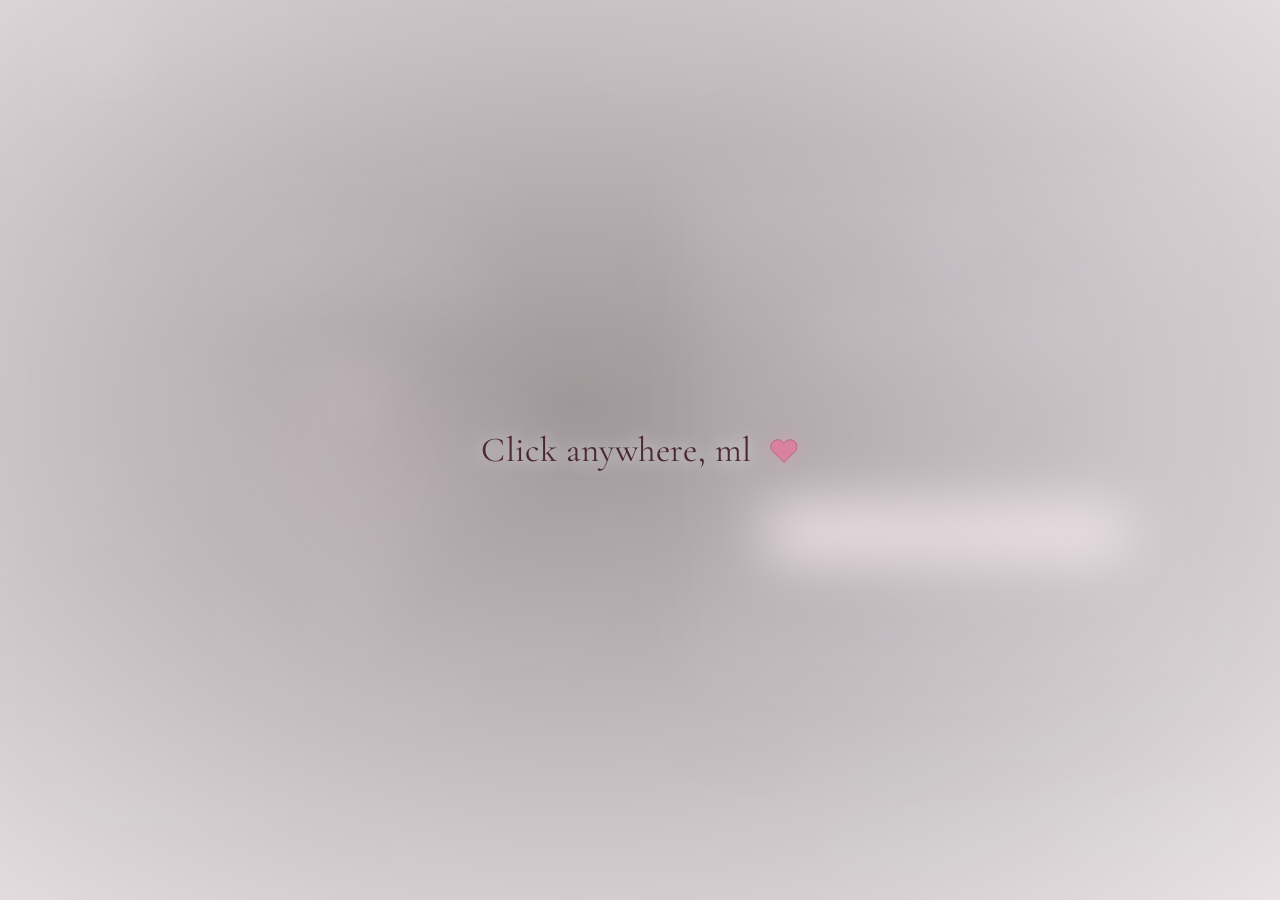
<file: public/index.html>
<!doctype html>
<html lang="en">
<head>
  <meta charset="UTF-8"><meta name="viewport" content="width=device-width, initial-scale=1">
  <meta name="theme-color" content="#100408">
  <meta name="description" content="A little universe of love, made just for Suki.">
  <title>To my beautiful girl</title>
  <link rel="icon" type="image/webp" href="heart-icon.webp">
  <meta property="og:title" content="To my beautiful girl">
  <meta name="twitter:title" content="To my beautiful girl">
  <link rel="stylesheet" href="style.css">
  <script src="config.js" defer></script><script src="script.js" defer></script><script src="galaxy.js" defer></script>
</head>
<body class="awaiting-entry">
  <button id="entrance" class="entrance" type="button" aria-label="Click anywhere, my love, to enter and play music"><span class="entrance-copy">Click anywhere, ml <svg class="entrance-heart-icon" width="30" height="30" viewBox="0 0 24 24" aria-hidden="true"><path d="M20.8 4.6a5.5 5.5 0 0 0-7.8 0L12 5.7l-1.1-1.1a5.5 5.5 0 0 0-7.8 7.8L12 21l8.8-8.6a5.5 5.5 0 0 0 0-7.8Z"/></svg></span></button>
  <canvas id="universe" aria-hidden="true"></canvas>
  <div class="grain" aria-hidden="true"></div>
  <div id="love-dust" aria-hidden="true"></div>
  <audio id="song" src="pretty-baby.mp3" preload="auto" loop></audio>
  <header><a class="wordmark" href="./">s<span><svg class="heart-icon" viewBox="0 0 24 24" width="16" height="16" aria-hidden="true"><path d="M20.8 4.6a5.5 5.5 0 0 0-7.8 0L12 5.7l-1.1-1.1a5.5 5.5 0 0 0-7.8 7.8L12 21l8.8-8.6a5.5 5.5 0 0 0 0-7.8Z"/></svg></span>ki<span class="wordmark-dot">.</span></a><span class="header-note">a tiny corner of forever</span><div class="volume-control"><button id="soundless" class="motion" aria-label="Mute music" title="Mute music" aria-pressed="false"><svg width="18" height="18" viewBox="0 0 24 24" fill="none" stroke="currentColor" stroke-width="1.5" aria-hidden="true"><path d="M11 5 6 9H3v6h3l5 4V5Z"/><path class="sound-waves" d="M15 8a6 6 0 0 1 0 8m3-11a10 10 0 0 1 0 14"/><path class="sound-off" d="m16 9 6 6m0-6-6 6"/></svg></button><div class="volume-popover"><label for="volume">A little louder, love? <span><svg class="heart-icon" viewBox="0 0 24 24" width="16" height="16" aria-hidden="true"><path d="M20.8 4.6a5.5 5.5 0 0 0-7.8 0L12 5.7l-1.1-1.1a5.5 5.5 0 0 0-7.8 7.8L12 21l8.8-8.6a5.5 5.5 0 0 0 0-7.8Z"/></svg></span></label><div class="volume-row"><input id="volume" type="range" min="0" max="100" value="65" aria-label="Music volume"><output id="volume-value" for="volume">65%</output></div></div></div></header>
  <p id="music-status" role="status" class="music-status"></p>
  <main>
    <section class="intro" aria-label="A universe for you">
      <div class="eyebrow"><span></span> SOME THINGS ARE WRITTEN IN THE STARS</div>
      <p class="intro-copy">A million little stars.<br>One very favorite person.</p>
      <div class="heart-stage" aria-hidden="true"><canvas id="heart"></canvas><span class="orbit-word one"></span><span class="orbit-word two"></span><span class="orbit-word three"></span><span class="heart-caption">every little piece of my heart</span></div>
      <div class="coordinate">YOU + ME <span>✧</span> EVERY UNIVERSE</div>
    </section>
    <section class="letter-wrap">
      <div class="letter" id="letter">
        <div class="lock-icon" aria-hidden="true"><svg width="26" height="26" viewBox="0 0 24 24" fill="none"><rect x="5" y="10" width="14" height="11" rx="3.5" stroke="currentColor" stroke-width="1.3"/><path d="M8 10V7a4 4 0 0 1 8 0v3" stroke="currentColor" stroke-width="1.3"/><circle cx="12" cy="15.5" r="1.2" fill="currentColor"/></svg></div>
        <div id="locked"><h2>A little secret between us.</h2><p>There’s something here for you. You just need the magic words.</p>
          <form id="unlock-form"><label for="password">OUR SECRET PASSWORD</label><div class="password-field"><input id="password" type="password" autocomplete="off" placeholder="Only you would know…" required aria-describedby="feedback"><button type="button" id="reveal" aria-label="Show password"><svg width="19" height="19" viewBox="0 0 24 24" fill="none" stroke="currentColor" stroke-width="1.3"><path d="M2 12s3.5-7 10-7 10 7 10 7-3.5 7-10 7S2 12 2 12Z"/><circle cx="12" cy="12" r="3"/></svg></button></div><p id="feedback" class="feedback" aria-live="polite"></p><button class="unlock" type="submit">Unlock</button></form>
          <button class="hint" id="hint">Need a little hint? <span><svg class="heart-icon" viewBox="0 0 24 24" width="16" height="16" aria-hidden="true"><path d="M20.8 4.6a5.5 5.5 0 0 0-7.8 0L12 5.7l-1.1-1.1a5.5 5.5 0 0 0-7.8 7.8L12 21l8.8-8.6a5.5 5.5 0 0 0 0-7.8Z"/></svg></span></button><p class="hint-text" id="hint-text" hidden></p>
        </div>
        <div id="unlocked" hidden tabindex="-1"><div class="eyebrow">YOU FOUND YOUR WAY IN <svg class="heart-icon" viewBox="0 0 24 24" width="16" height="16" aria-hidden="true"><path d="M20.8 4.6a5.5 5.5 0 0 0-7.8 0L12 5.7l-1.1-1.1a5.5 5.5 0 0 0-7.8 7.8L12 21l8.8-8.6a5.5 5.5 0 0 0 0-7.8Z"/></svg></div><h2 id="message-title"></h2><p class="love-message" id="message"></p><p class="signature">Always yours,<br><em id="from"></em></p><button class="hint" id="relock">Seal it with a kiss ↻</button></div>
        <div class="card-bottom"><span>✧</span> made with a whole lot of love <span>✧</span></div>
      </div>
      <p class="under-card">Some things are too special to leave unlocked.</p>
    </section>
  </main>
  <section id="unlock-sequence" class="unlock-sequence" hidden aria-label="Unlocking your universe" role="status" tabindex="-1">
    <canvas id="unlock-cosmos" aria-hidden="true"></canvas><div class="unlock-tunnel" id="unlock-tunnel" aria-hidden="true"></div>
    <div class="unlock-portal" aria-hidden="true"><div class="portal-ring"></div><div class="portal-ring ring-two"></div><svg class="portal-lock" width="64" height="64" viewBox="0 0 64 64" fill="none"><path class="portal-shackle" d="M21 29V20a11 11 0 0 1 22 0v9" stroke="currentColor" stroke-width="2.5" stroke-linecap="round"/><rect x="15" y="28" width="34" height="27" rx="9" stroke="currentColor" stroke-width="2"/><path d="M32 38v7" stroke="currentColor" stroke-width="3" stroke-linecap="round"/></svg><svg class="portal-heart" width="68" height="68" viewBox="0 0 24 24"><path d="M20.8 4.6a5.5 5.5 0 0 0-7.8 0L12 5.7l-1.1-1.1a5.5 5.5 0 0 0-7.8 7.8L12 21l8.8-8.6a5.5 5.5 0 0 0 0-7.8Z"/></svg></div>
    <p class="unlock-whisper">You have the key to my heart</p><span class="unlock-subtitle">AND EVERY LITTLE PIECE OF IT IS YOURS.</span>
    <div class="unlock-flash" aria-hidden="true"></div>
  </section>
  <section id="galaxy-room" class="galaxy-room" hidden aria-label="Our heart universe">
    <canvas id="galaxy-canvas" tabindex="0" role="img" aria-label="Interactive heart universe. Drag to orbit or use arrow keys to change the viewing angle."></canvas>
    <div id="universe-envelopes" class="universe-envelopes" aria-label="Floating love notes"></div>
    <dialog id="envelope-dialog" class="envelope-dialog" aria-labelledby="envelope-title"><button id="envelope-close" class="envelope-close" aria-label="Close love note">×</button><span class="note-kicker">A LITTLE LOVE, JUST FOR YOU</span><h2 id="envelope-title"></h2><p id="envelope-message"></p><em id="envelope-from"></em></dialog>
    <button id="galaxy-back" class="galaxy-back">Back</button>
    <div class="galaxy-heading"><span>IN EVERY UNIVERSE</span><h2>It’s always you.</h2></div>
    <div class="galaxy-bottom"><p>you + me, to infinity <svg class="infinity-heart" width="18" height="18" viewBox="0 0 24 24" aria-hidden="true"><path d="M20.8 4.6a5.5 5.5 0 0 0-7.8 0L12 5.7l-1.1-1.1a5.5 5.5 0 0 0-7.8 7.8L12 21l8.8-8.6a5.5 5.5 0 0 0 0-7.8Z"/></svg></p><button id="galaxy-letter" class="galaxy-letter" aria-expanded="false" aria-controls="cosmic-note">A little note for you</button><dialog id="cosmic-note" aria-labelledby="cosmic-title"><button id="cosmic-close" class="envelope-close" aria-label="Close love note">×</button><h2 id="cosmic-title"></h2><p id="cosmic-message"></p><p class="envelope-invitation">Psst… the little floating envelopes are for you, too. Click one to find another love note tucked among the stars.</p><em id="cosmic-from"></em></dialog></div>
  </section>
  <footer><span></span><span>for you. always. <b><svg class="heart-icon" viewBox="0 0 24 24" width="16" height="16" aria-hidden="true"><path d="M20.8 4.6a5.5 5.5 0 0 0-7.8 0L12 5.7l-1.1-1.1a5.5 5.5 0 0 0-7.8 7.8L12 21l8.8-8.6a5.5 5.5 0 0 0 0-7.8Z"/></svg></b></span></footer>
</body>
</html>
</file>
<file: public/style.css>
@import url('https://fonts.googleapis.com/css2?family=Cormorant+Garamond:ital,wght@0,400;0,500;0,600;1,400;1,500&family=DM+Sans:wght@400;450;500;600;700&display=swap');
.awaiting-entry{overflow:hidden}.entrance{position:fixed;inset:0;z-index:100;display:grid;place-items:center;width:100%;height:100%;padding:25px;border:0;border-radius:0;background:radial-gradient(ellipse at 45% 45%,#fff8fa99,#fff9fce8);backdrop-filter:blur(28px) saturate(.35);-webkit-backdrop-filter:blur(28px) saturate(.35);color:#4b2735;cursor:pointer;transition:opacity 1s ease,backdrop-filter 1s ease,visibility 1s}.entrance-copy{font-family:'Cormorant Garamond',Georgia,serif;font-size:clamp(25px,3vw,35px);letter-spacing:.4px;text-shadow:0 1px 18px #fff;transition:transform .85s,opacity .6s}.entrance-heart-icon{display:inline-block;vertical-align:-5px;margin-left:9px;fill:#d9829e;stroke:#bb6583;stroke-width:.8;filter:drop-shadow(0 0 10px #df9db799);transform-origin:center;animation:entrance-heart 2.4s ease-in-out infinite}.entrance:hover .entrance-copy{transform:scale(1.04)}.entrance:focus-visible{outline:3px solid #b86480;outline-offset:-12px}.entrance.departing{opacity:0;backdrop-filter:blur(0);-webkit-backdrop-filter:blur(0);pointer-events:none;visibility:hidden}.entrance.departing .entrance-copy{transform:scale(1.2);opacity:0}.revealing main{animation:page-arrival 1.1s cubic-bezier(.16,1,.3,1) both}.revealing header,.revealing footer{animation:edge-arrival 1.2s ease both}.reveal-spark{position:fixed;z-index:101;pointer-events:none;color:#f0a4bf;font-size:var(--spark-size);text-shadow:0 0 18px #ec7ba3;animation:reveal-scatter 1.4s ease-out forwards}@keyframes entrance-heart{50%{transform:scale(1.16)}}@keyframes page-arrival{from{opacity:.25;transform:translateY(25px) scale(.96);filter:blur(12px)}to{opacity:1;transform:none;filter:blur(0)}}@keyframes edge-arrival{from{opacity:0}to{opacity:1}}@keyframes reveal-scatter{0%{opacity:0;transform:translate(-50%,-50%) scale(.4)}15%{opacity:1}100%{opacity:0;transform:translate(calc(-50% + var(--dx)),calc(-50% + var(--dy))) rotate(var(--turn)) scale(1.15)}}@media(prefers-reduced-motion:reduce){.entrance,.entrance-copy{transition:none}.entrance-heart-icon,.revealing main,.revealing header,.revealing footer{animation:none}}
.music-status{position:absolute;right:6%;top:78px;max-width:280px;font-size:11px;color:#efa5b8;text-align:right}
.volume-control{position:relative;z-index:5;width:38px;height:38px}
.volume-control .motion{position:relative;display:grid;place-items:center;width:38px;height:38px;border:1px solid #ffffff12;background:#ffffff0a;backdrop-filter:blur(18px);color:#fce9e4;transition:transform .25s;border-radius:50%}
.sound-off{display:none}.muted .sound-off{display:block}.muted .sound-waves{display:none}
.volume-control::before{content:'';position:absolute;right:-5px;top:-5px;width:48px;height:48px;border-radius:28px;background:transparent;border:0;transition:width .25s;pointer-events:none}
.volume-popover{position:absolute;right:0;top:0;width:178px;height:38px;padding:0 11px;border-radius:24px;background:#ffffff13;backdrop-filter:blur(18px);opacity:0;visibility:hidden;transform:translateX(8px);transition:opacity .2s,transform .25s,visibility .2s}
.volume-control:is(:hover,:has(:focus-visible),:has(input:focus))::before{width:236px;pointer-events:auto}
.volume-control:is(:hover,:has(:focus-visible),:has(input:focus)) .motion{transform:translateX(-188px);background:#ffffff0a}
.volume-control:is(:hover,:has(:focus-visible),:has(input:focus)) .volume-popover{opacity:1;visibility:visible;transform:translateX(0)}
.volume-popover label{position:absolute;width:1px;height:1px;padding:0;margin:-1px;overflow:hidden;clip-path:inset(50%);white-space:nowrap}
.volume-row{display:flex;align-items:center;gap:12px;height:100%}.volume-row input{--level:65%;appearance:none;-webkit-appearance:none;width:105px;height:5px;padding:0;border-radius:8px;background:linear-gradient(to right,#fff 0 var(--level),#ffffff25 var(--level) 100%);cursor:pointer}
.volume-row input::-webkit-slider-thumb{appearance:none;width:12px;height:12px;border:1px solid #bf9bc7;border-radius:50%;background:#fff;box-shadow:0 0 5px #0002}
.volume-row input::-moz-range-thumb{width:11px;height:11px;border:1px solid #bf9bc7;border-radius:50%;background:#fff}
.volume-row input:focus-visible{outline:2px solid #ef9db4;outline-offset:6px}.volume-row output{font-size:10px;line-height:23px;color:#fff;min-width:34px;text-align:center;border-radius:16px;background:#ffffff12}
@media(hover:none){.volume-control:focus-within::before{width:236px;pointer-events:auto}.volume-control:focus-within .motion{transform:translateX(-188px)}.volume-control:focus-within .volume-popover{opacity:1;visibility:visible;transform:none}}
@media(prefers-reduced-motion:reduce){.volume-control .motion,.volume-control::before,.volume-popover{transition:none}}
#love-dust{position:fixed;inset:0;pointer-events:none;overflow:hidden;z-index:-1}.love-particle{position:absolute;left:var(--x);top:var(--y);font-size:var(--size);color:#efa1b9;text-shadow:0 0 14px #fb699866;opacity:var(--opacity);animation:love-float var(--duration) var(--delay) ease-in-out infinite}@keyframes love-float{0%,100%{transform:translate(0,18px) rotate(-12deg);opacity:var(--opacity)}50%{transform:translate(15px,-27px) rotate(12deg);opacity:.1}}@media(prefers-reduced-motion:reduce){.love-particle{animation:none}.volume-popover{transition:none}}
:root{color-scheme:dark;--pink:#ef829a;--cream:#fce9e4;--muted:#a58b94}*{box-sizing:border-box}body{margin:0;background:#100408;color:var(--cream);font-family:'DM Sans',sans-serif;min-height:100svh}button,input{font:inherit}button,a{-webkit-tap-highlight-color:transparent}button{cursor:pointer}button:focus-visible,a:focus-visible{outline:2px solid #f3a1b2;outline-offset:5px}#universe,.grain{position:fixed;inset:0;width:100%;height:100%;pointer-events:none;z-index:-1}.grain{background:radial-gradient(ellipse at 25% 58%,#5b102324,transparent 55%),radial-gradient(ellipse at 95% 10%,#4a14231c,transparent 55%)}header{height:110px;max-width:1380px;margin:auto;padding:0 6%;display:flex;align-items:center;justify-content:space-between}.wordmark{text-decoration:none;color:var(--cream);font-family:'Cormorant Garamond',serif;font-size:36px;letter-spacing:-2px}.wordmark span{color:var(--pink);font-size:29px}.wordmark .wordmark-dot{font-size:36px}.header-note{font-family:'Cormorant Garamond',serif;font-style:italic;font-size:18px;color:#b89ba5}.motion{border:1px solid #60404b;background:transparent;color:#cb9eac;border-radius:50%;width:33px;height:33px;font-size:12px}main{max-width:1220px;margin:18px auto 0;display:grid;grid-template-columns:1.12fr 1fr;align-items:center;gap:55px;padding:0 55px}.intro{position:relative;min-width:0}.eyebrow{font-size:9px;font-weight:600;letter-spacing:2.3px;color:#d7a2b1;display:flex;gap:10px;align-items:center}.eyebrow>span{height:5px;width:5px;background:#ed849f;border-radius:50%;box-shadow:0 0 12px #e8547f}h1{font-family:'Cormorant Garamond',Georgia,serif;font-size:clamp(60px,6.4vw,90px);line-height:.99;font-weight:400;letter-spacing:-3px;margin:28px 0 20px}h1 em{color:#f19bb0;font-weight:400}.intro-copy{font-size:13px;line-height:1.8;color:#bda1ab}.heart-stage{height:270px;position:relative;margin-top:-9px}#heart{position:absolute;inset:-55px -35px;width:calc(100% + 70px);height:350px}.orbit-word{position:absolute;font-family:'Cormorant Garamond',serif;font-style:italic;color:#fca0b7;font-size:17px;text-shadow:0 0 16px #f53565;pointer-events:none}.one{left:5%;top:36%;transform:rotate(-13deg)}.two{right:2%;top:51%;transform:rotate(12deg)}.three{left:20%;bottom:15%;font-size:14px;transform:rotate(-8deg)}.heart-caption{position:absolute;bottom:15px;left:0;right:0;text-align:center;font-size:9px;letter-spacing:2px;color:#9b6375}.coordinate{display:flex;align-items:center;gap:18px;color:#9b7683;font-size:9px;letter-spacing:2px}.coordinate span{color:#df8b9f;font-size:17px}.letter-wrap{padding-top:10px}.letter{position:relative;padding:27px 38px 24px;background:linear-gradient(145deg,#2a151ed9,#1c0e15ed);border:1px solid #67404b80;border-radius:13px;box-shadow:0 22px 100px #0005,inset 0 1px #fac1d10a}.card-top{display:flex;justify-content:space-between;color:#bc8597;font-size:8px;letter-spacing:2px}.card-top>span+span{font-size:19px;line-height:12px}.lock-icon{display:grid;place-items:center;width:59px;height:59px;border-radius:50%;background:#b74b6920;border:1px solid #b74b6933;color:#eaa0b4;margin:29px 0 20px}h2{font-family:'Cormorant Garamond',Georgia,serif;font-weight:400;font-size:43px;line-height:1.08;letter-spacing:-1px;margin:0 0 15px}.letter p{color:#b79aa5;font-size:12px;line-height:1.9}.letter label{display:block;font-size:8px;letter-spacing:1.7px;color:#d5a9b8;margin:26px 0 10px}.password-field{display:flex;border:1px solid #76505e80;background:#140b11a8;border-radius:6px;align-items:center}.password-field:focus-within{border-color:#e49aae;box-shadow:0 0 0 3px #d96a8d12}input{width:100%;min-width:0;color:#fce9e4;border:0;outline:0;background:none;padding:16px;font-size:12px}input::placeholder{color:#806672}.password-field button{display:grid;place-items:center;border:0;background:none;color:#b18c9a;padding:14px}.unlock{display:flex;justify-content:space-between;align-items:center;padding:17px 20px;width:100%;border:1px solid #efa5b8;background:#ed9ab0;border-radius:6px;color:#35111e;font-size:12px;font-weight:600;transition:background .2s,transform .2s}.unlock:hover{background:#ffc0d0;transform:translateY(-1px)}.unlock span{font-size:19px;font-weight:400}.letter .feedback{margin:4px 0;min-height:20px;font-size:10px;color:#f1a2b5;line-height:1.4}.hint{display:block;border:0;background:none;color:#b596a3;font-size:10px;margin:19px auto 0;padding:6px}.hint span{color:#ee9cb1;margin-left:4px}.letter .hint-text{font-size:11px;text-align:center;margin:7px 0}.card-bottom{display:flex;align-items:center;justify-content:space-between;border-top:1px solid #67404b55;margin-top:27px;padding-top:19px;font-size:8px;letter-spacing:.6px;color:#90717e}.card-bottom span{color:#c4899e}.under-card{text-align:center;font-family:'Cormorant Garamond',serif;font-style:italic;font-size:16px;color:#95717e;margin:19px 0}footer{max-width:1380px;margin:38px auto 0;padding:22px 6%;display:flex;justify-content:space-between;align-items:center;color:#7d5e6a;font-size:8px;letter-spacing:1.5px}footer>span+span{font-family:'Cormorant Garamond',serif;font-style:italic;letter-spacing:0;font-size:17px}footer b{font-weight:400;color:#ed96ad;margin-left:9px}#unlocked .eyebrow{font-size:8px;margin-bottom:23px}#unlocked h2{font-size:39px}.letter .love-message{font-size:14px;line-height:2}.signature em{font-family:'Cormorant Garamond',serif;color:#f0a5bb;font-size:25px}.shake{animation:shake .35s}@keyframes shake{25%,75%{transform:translateX(-5px)}50%{transform:translateX(5px)}}[hidden]{display:none!important}@media(min-width:1450px){main{margin-top:65px}}@media(max-width:800px){header{height:85px;padding:0 7%}.header-note{font-size:15px}main{grid-template-columns:1fr;gap:23px;max-width:520px;padding:15px 26px;margin-top:0}.intro{text-align:center}.eyebrow{justify-content:center;font-size:8px;letter-spacing:1.7px}h1{font-size:70px;margin-top:24px}.intro-copy{font-size:12px}.heart-stage{height:245px;margin-top:-18px}#heart{height:320px;top:-48px}.coordinate{justify-content:center}.letter-wrap{padding-top:8px}.letter{padding:26px 29px}footer{gap:20px;margin-top:17px;padding:24px 7%;font-size:6px;letter-spacing:1px}footer>span+span{font-size:15px;white-space:nowrap}}@media(prefers-reduced-motion:reduce){*{scroll-behavior:auto!important}.unlock{transition:none}.shake{animation:none}}

.letter{padding:36px 38px 25px}
.lock-icon{margin:0 auto 24px;width:62px;height:62px}
#locked>h2,#locked>p,#unlocked{text-align:center}
#locked>h2{font-size:44px;line-height:1.1;margin:0 0 18px}
#locked>p{margin:0 auto 28px;line-height:1.9}
#unlock-form{max-width:360px;margin:0 auto}
.letter label{text-align:center;margin:0 0 12px}
.password-field input{text-align:center;padding-left:44px}
.unlock{position:relative;justify-content:center;min-height:54px}
.unlock>span{position:absolute;right:20px}
.hint{margin-top:20px}
.card-bottom{margin-top:28px;padding-top:20px}
#unlocked .eyebrow{justify-content:center}
@media(max-width:800px){.letter{padding:32px 26px 24px}#locked>h2{font-size:40px}}

#locked>h2{font-size:clamp(24px,2.25vw,30px);letter-spacing:-.8px}
#locked>p{font-size:clamp(9px,.8vw,11px);letter-spacing:-.1px}
@media(max-width:800px){#locked>h2{font-size:clamp(22px,5.8vw,30px)}#locked>p{font-size:clamp(8px,2vw,10px)}}

.lock-icon svg{display:block;transform:translateY(-1px);flex-shrink:0}

.unlock{min-height:52px;padding:15px 24px;border:1px solid #ffd2df66;border-radius:12px;background:linear-gradient(135deg,#f3b0c3,#e994ae);color:#431b2b;font-size:13px;font-weight:600;letter-spacing:.4px;box-shadow:inset 0 1px 0 #fff4,0 5px 18px #df789817;transition:transform .2s,box-shadow .2s,filter .2s}
.unlock:hover{background:linear-gradient(135deg,#fac1d1,#efa3bb);box-shadow:inset 0 1px 0 #fff5,0 7px 24px #df789833;transform:translateY(-1px)}
.unlock:active{transform:translateY(0);box-shadow:inset 0 2px 5px #77364c15}
@media(prefers-reduced-motion:reduce){.unlock{transition:none}.unlock:hover{transform:none}}

.atmosphere{position:fixed;inset:0;overflow:hidden;pointer-events:none;z-index:-1}.love-glow{position:absolute;width:45vw;height:45vw;min-width:250px;min-height:250px;border-radius:50%;background:radial-gradient(circle,#9e28591a,transparent 68%);animation:glow-drift 19s ease-in-out infinite alternate}.glow-0{left:-20%;top:10%}.glow-1{right:-20%;top:30%;animation-delay:-9s;background:radial-gradient(circle,#c9496c1c,transparent 68%)}.glow-2{left:25%;bottom:-40%;animation-delay:-15s}.shooting-star{position:absolute;top:var(--top);left:-20%;width:100px;height:1px;background:linear-gradient(90deg,transparent,#ffcee9);box-shadow:5px 0 10px #f3a0ca80;opacity:0;transform:rotate(-28deg);animation:shooting var(--flight) var(--wait) linear infinite}.drifting-heart{position:absolute;left:var(--left);bottom:-60px;width:var(--heart-size);height:var(--heart-size);fill:#dd719c0d;stroke:#ef9cba;stroke-width:.7;opacity:0;filter:drop-shadow(0 0 8px #d9628c55);animation:heart-rise var(--travel) var(--offset) linear infinite}.love-particle:nth-child(4n){color:#ffdae9;text-shadow:0 0 9px #ffafd9,0 0 20px #d0659b66}.cursor-spark{position:fixed;pointer-events:none;z-index:20;color:#fac1dc;font-size:16px;text-shadow:0 0 12px #f69bca;animation:cursor-fade 1s ease-out forwards}@keyframes cursor-fade{from{opacity:.85;transform:translate(-50%,-50%) scale(.6)}to{opacity:0;transform:translate(calc(-50% + var(--drift)),25px) scale(1.3)}}@keyframes heart-rise{0%{opacity:0;transform:translate(0,0) rotate(-15deg)}10%,75%{opacity:.28}100%{opacity:0;transform:translate(55px,-115vh) rotate(25deg)}}@keyframes shooting{0%,82%,100%{opacity:0;transform:translate(0,0) rotate(-28deg)}84%{opacity:.65}94%{opacity:0;transform:translate(130vw,-38vh) rotate(-28deg)}}@keyframes glow-drift{to{transform:translate(50px,-40px) scale(1.2)}}@media(prefers-reduced-motion:reduce){.love-glow,.shooting-star,.drifting-heart{animation:none}.shooting-star,.cursor-spark{display:none}.drifting-heart{bottom:35%;opacity:.15}}

#unlocked:focus{outline:none}


.galaxy-room{position:fixed;inset:0;z-index:30;background:#040105;overflow:hidden;animation:cosmic-arrival 1.5s ease both}#galaxy-canvas{display:block;width:100%;height:100%}.cosmic-open{overflow:hidden}.cosmic-open header{position:fixed;right:0;top:0;z-index:40;width:100%;pointer-events:none}.cosmic-open header .volume-control{margin-left:auto;pointer-events:auto}.cosmic-open header .wordmark,.cosmic-open .header-note{visibility:hidden}.galaxy-back{position:absolute;top:35px;left:5%;border:1px solid #f29abf33;color:#e7a3b9;background:#180711aa;border-radius:24px;padding:10px 17px;font-size:11px;backdrop-filter:blur(12px)}.galaxy-heading{position:absolute;top:6%;left:20%;right:20%;text-align:center;pointer-events:none}.galaxy-heading>span{font-size:8px;letter-spacing:4px;color:#c988a1}.galaxy-heading h2{font-size:clamp(25px,4vw,46px);margin:10px 0;color:#ffd9e5;text-shadow:0 0 30px #ee3c7966}.galaxy-bottom{position:absolute;bottom:5%;left:20px;right:20px;text-align:center}.galaxy-bottom>p{font-family:'Cormorant Garamond',Georgia,serif;color:#e298b3;font-size:20px;font-style:italic;margin:0 0 15px}.galaxy-letter{border:1px solid #f5abc04d;background:#331120aa;backdrop-filter:blur(14px);color:#f8c2d5;border-radius:25px;padding:12px 25px;font-size:11px;letter-spacing:.5px}.galaxy-letter:hover{background:#6a2442aa}#cosmic-note{position:absolute;bottom:100%;left:50%;transform:translateX(-50%);width:min(430px,calc(100vw - 40px));max-height:60svh;overflow:auto;background:#200d1bef;border:1px solid #e6a3be44;border-radius:18px;padding:30px;backdrop-filter:blur(20px);box-shadow:0 15px 80px #0008}#cosmic-note h2{font-size:32px}#cosmic-note p{font-size:13px;line-height:1.9;color:#d1a5b8}#cosmic-note em{font-family:'Cormorant Garamond',Georgia,serif;color:#f6a6c2;font-size:21px}@keyframes cosmic-arrival{from{opacity:0;filter:blur(20px);transform:scale(1.08)}to{opacity:1;filter:blur(0);transform:none}}@media(prefers-reduced-motion:reduce){.galaxy-room{animation:none}}@media(max-width:600px){.galaxy-heading{top:12%;left:10%;right:10%}.galaxy-bottom{bottom:6%}.galaxy-back{top:24px}}

.unlock-sequence{position:fixed;inset:0;z-index:60;display:flex;flex-direction:column;align-items:center;justify-content:center;overflow:hidden;background:radial-gradient(ellipse at center,#3a0c28,#090209 65%);color:#f8b5d0;outline:none;transition:opacity .65s;animation:sequence-in .35s ease both}.unlock-sequence.finished{opacity:0;pointer-events:none}.unlock-portal{position:relative;width:180px;height:180px;display:grid;place-items:center;margin-bottom:35px}.portal-ring{position:absolute;inset:0;border:1px solid #ff94c555;border-radius:50%;box-shadow:0 0 35px #e6539620,inset 0 0 30px #e653961a;animation:portal-expand 3.4s ease-in forwards}.portal-ring.ring-two{inset:15px;border:1px dashed #ffc2dd55;animation:portal-spin 3.4s ease-in forwards}.portal-lock{position:absolute;filter:drop-shadow(0 0 12px #fb89be88);animation:lock-vanish 3.4s both}.portal-shackle{transform-origin:21px 29px;animation:shackle-open 3.4s both}.portal-heart{position:absolute;fill:#f39dbe;filter:drop-shadow(0 0 24px #fc70b4);animation:heart-awaken 3.4s both}.unlock-whisper{font-family:'Cormorant Garamond',Georgia,serif;font-size:clamp(25px,5vw,38px);text-align:center;margin:0 20px 15px;animation:whisper-in 3.4s both}.unlock-subtitle{font-size:8px;letter-spacing:3px;text-align:center;color:#ca87a7;animation:whisper-in 3.4s both}.unlock-tunnel{position:absolute;inset:0;pointer-events:none}.unlock-tunnel span{position:absolute;top:50%;left:50%;height:1px;width:var(--ray-length);background:linear-gradient(90deg,transparent,#ffbadb);transform-origin:0 50%;opacity:0;animation:star-rush .9s calc(1.7s + var(--ray-delay)) ease-in infinite;box-shadow:0 0 8px #ff73bb66}.unlock-flash{position:absolute;inset:0;background:radial-gradient(circle,#ffe7f4,#f49abe66 35%,transparent 70%);pointer-events:none;opacity:0;animation:portal-flash 3.4s both}@keyframes sequence-in{from{opacity:0}to{opacity:1}}@keyframes shackle-open{0%,17%{transform:none}30%,100%{transform:translateY(-5px) rotate(-28deg)}}@keyframes lock-vanish{0%,32%{opacity:1;transform:scale(1)}44%,100%{opacity:0;transform:scale(.7)}}@keyframes heart-awaken{0%,35%{opacity:0;transform:scale(.3)}50%{opacity:1;transform:scale(1.08)}60%{transform:scale(.95)}70%{transform:scale(1.15)}80%{opacity:1;transform:scale(1)}100%{opacity:0;transform:scale(6)}}@keyframes portal-expand{0%,25%{transform:scale(.8);opacity:.5}60%{transform:scale(1.2);opacity:1}100%{transform:scale(9);opacity:0}}@keyframes portal-spin{0%{transform:rotate(0) scale(.8);opacity:.4}65%{opacity:.8}100%{transform:rotate(240deg) scale(6);opacity:0}}@keyframes star-rush{from{opacity:0;transform:rotate(var(--angle)) translateX(var(--ray-start)) scaleX(.1)}25%{opacity:.8}to{opacity:0;transform:rotate(var(--angle)) translateX(90vmax) scaleX(3)}}@keyframes whisper-in{0%{opacity:0;transform:translateY(12px)}20%,75%{opacity:1;transform:none}100%{opacity:0;transform:translateY(-10px)}}@keyframes portal-flash{0%,78%{opacity:0;transform:scale(.2)}94%{opacity:.8;transform:scale(2)}100%{opacity:0;transform:scale(3)}}@media(prefers-reduced-motion:reduce){.unlock-sequence,.unlock-sequence *{animation:none!important;transition:none!important}.portal-lock,.unlock-tunnel,.unlock-flash{display:none}}

.universe-envelopes{position:absolute;inset:0;pointer-events:none}.floating-envelope{position:absolute;left:var(--envelope-x);top:var(--envelope-y);pointer-events:auto;width:49px;height:49px;display:grid;place-items:center;border:1px solid #f8a8c530;border-radius:15px;background:#300e2580;color:#ffc2dc;backdrop-filter:blur(5px);box-shadow:0 0 24px #ee4c9a20;cursor:pointer;animation:envelope-drift 6s var(--envelope-delay) ease-in-out infinite}.floating-envelope:hover,.floating-envelope:focus-visible{background:#682747aa;color:#ffe8f2;box-shadow:0 0 30px #ff8bc655;border-color:#f8a8c580}.floating-envelope.note-read{border-color:#f8a8c560}.envelope-dialog{width:min(420px,calc(100vw - 40px));max-height:80svh;overflow:auto;border:1px solid #efabc15c;border-radius:22px;padding:45px 30px 35px;background:linear-gradient(145deg,#381525,#1d0b1d);color:#ffe5ef;text-align:center;box-shadow:0 20px 100px #0009}.envelope-dialog::backdrop{background:#08020bc9;backdrop-filter:blur(8px)}.envelope-close{position:absolute;top:10px;right:13px;border:0;background:transparent;color:#e4abc1;font-size:25px;width:32px;height:32px}.note-kicker{font-size:8px;letter-spacing:2px;color:#d28ca9}.envelope-dialog h2{font-size:36px;margin:22px 0 15px}.envelope-dialog p{font-size:14px;line-height:2;color:#e0b6c6;white-space:pre-line}.envelope-dialog em{display:block;margin-top:23px;font-family:'Cormorant Garamond',Georgia,serif;font-size:22px;color:#f7a7c9}@keyframes envelope-drift{0%,100%{transform:translate(-50%,-50%) rotate(var(--envelope-angle))}50%{transform:translate(-50%,calc(-50% - 13px)) rotate(0)}}@media(prefers-reduced-motion:reduce){.floating-envelope{animation:none;transform:translate(-50%,-50%)}}@media(max-width:600px){.floating-envelope{width:42px;height:42px;border-radius:12px}.floating-envelope svg{width:25px}}

.floating-envelope{animation:none;transform:translate(-50%,-50%) rotate(var(--tilt,0deg));will-change:left,top}

.shooting-star{width:170px;height:2px;border-radius:50%;background:linear-gradient(90deg,transparent 0%,#e68dce15 25%,#f5b3df88 75%,#fff4fc 100%);box-shadow:0 0 10px #ee94ce35;animation-name:comet-flight;transform-origin:right center}
.shooting-star::after{content:'';position:absolute;right:-2px;top:-1px;width:4px;height:4px;border-radius:50%;background:#fff5fb;box-shadow:0 0 6px 2px #fff4fa88,0 0 18px 5px #e985c244}
.shooting-star::before{content:'';position:absolute;right:24px;top:1px;width:115px;height:5px;background:linear-gradient(90deg,transparent,#f2a4d333,transparent);filter:blur(3px)}
@keyframes comet-flight{0%,78%{opacity:0;transform:translate(-10vw,0) rotate(22deg) scaleX(.5)}79%{opacity:.9}88%{opacity:.8}94%,100%{opacity:0;transform:translate(135vw,48vh) rotate(22deg) scaleX(1.3)}}
#unlock-cosmos{position:absolute;inset:0;width:100%;height:100%;pointer-events:none}.unlock-sequence{background:radial-gradient(ellipse at 50% 43%,#26091f,#060109 70%)}.unlock-portal{width:180px;height:180px;margin-bottom:42px}.unlock-portal,.unlock-whisper,.unlock-subtitle{z-index:1}.portal-ring{border-color:#ffb7df80;box-shadow:0 0 35px #e6539640,inset 0 0 30px #e6539625;animation-duration:4.6s}.portal-ring.ring-two,.portal-lock,.portal-shackle,.portal-heart,.unlock-whisper,.unlock-subtitle,.unlock-flash{animation-duration:4.6s}.portal-ring.ring-two{border-style:solid;border-top-color:#fff0fa;border-bottom-color:#fff0fa}.unlock-whisper{font-size:clamp(27px,4.5vw,42px);text-shadow:0 0 28px #ea63aa55}.unlock-subtitle{font-size:8px;letter-spacing:3.5px;padding:0 25px;line-height:2}.unlock-tunnel{opacity:.5}.unlock-tunnel span{animation-delay:calc(2.8s + var(--ray-delay))}.unlock-flash{background:radial-gradient(circle at 50% 43%,#fff0fa,#f49abe44 30%,transparent 65%)}@media(prefers-reduced-motion:reduce){#unlock-cosmos{display:none}.shooting-star{animation:none;display:none}}

#galaxy-canvas{touch-action:none;cursor:grab;outline:none}.is-dragging #galaxy-canvas{cursor:grabbing}#galaxy-canvas:focus-visible{outline:1px solid #f7a5c766;outline-offset:-5px}.floating-envelope{transform:translate(-50%,-50%) rotate(var(--tilt,0deg)) scale(var(--depth-scale,1))}.universe-view-controls{position:absolute;bottom:19px;left:0;right:0;display:flex;justify-content:center;align-items:center;gap:15px;color:#b08ba6;font-size:9px;letter-spacing:.5px;pointer-events:none}.universe-view-controls button{pointer-events:auto;border:1px solid #efa7ca33;background:#31102680;color:#dfb2cc;border-radius:16px;padding:6px 12px;font-size:9px}.galaxy-bottom{bottom:8%}.galaxy-heading>span{color:#e2adcc}.galaxy-heading h2{text-shadow:0 0 35px #ee3c7988}.floating-envelope{background:#38102d70;border-color:#ffb6d74d;box-shadow:0 0 25px #eb7cbb25}@media(max-width:600px){.universe-view-controls{bottom:14px;font-size:8px}.galaxy-bottom{bottom:9%}}

.galaxy-heading{top:2%}.galaxy-heading h2{font-size:clamp(26px,3vw,36px)}@media(max-width:600px){.galaxy-heading{top:10%}}


.universe-unlocking main,.universe-unlocking footer,.cosmic-open main,.cosmic-open footer{visibility:hidden}
.universe-unlocking{overflow:hidden}.universe-unlocking header{visibility:hidden}
.galaxy-room{animation:none;background:#03020a}
.cosmic-open #galaxy-canvas{animation:universe-focus 1.4s cubic-bezier(.16,1,.3,1) both}
.unlock-sequence{transition:opacity .9s ease;background:radial-gradient(ellipse at 50% 43%,#26091f,#060109 70%)}
.unlock-sequence.finished{animation:none;opacity:0;pointer-events:none}
.portal-ring{border-width:.6px;box-shadow:0 0 55px #e6539633,inset 0 0 35px #e653961a}
.portal-ring.ring-two{border-color:#ffc5e44d;border-top-color:#fff0fa;border-bottom-color:#fff0fa}
.portal-heart{fill:#ffb4d4;filter:drop-shadow(0 0 12px #ff7fc4) drop-shadow(0 0 35px #eb379999)}
.unlock-tunnel{opacity:.28}.unlock-whisper{letter-spacing:-.4px}.unlock-subtitle{color:#e6abc9}
@keyframes universe-focus{from{filter:blur(9px);transform:scale(1.06)}to{filter:blur(0);transform:scale(1)}}
@media(prefers-reduced-motion:reduce){.cosmic-open #galaxy-canvas{animation:none}.unlock-sequence{transition:none}}

.floating-envelope{width:45px;height:40px;border-radius:12px;border:1px solid #ffd0e240;background:linear-gradient(145deg,#5222398c,#210e2870);color:#ffe0ee;box-shadow:inset 0 1px 0 #ffe4f018,0 3px 12px #07020b55,0 0 20px #e95d9a24;backdrop-filter:blur(3px);transition:background .2s,border-color .2s,box-shadow .2s;isolation:isolate}
.floating-envelope::before{content:'';position:absolute;inset:-10px;z-index:-1;border-radius:50%;background:radial-gradient(ellipse,#f58cbc1a,transparent 70%);pointer-events:none}
.floating-envelope svg{width:27px;height:25px;filter:drop-shadow(0 0 3px #f398bf66)}
.floating-envelope:hover,.floating-envelope:focus-visible{background:linear-gradient(145deg,#8c405dbe,#351b3aa8);border-color:#ffe0ef99;color:#fff3f9;box-shadow:inset 0 1px 0 #ffe4f033,0 0 25px #f88db84d}
.floating-envelope.note-read{border-color:#e5a3c13d;color:#e9afca}
.floating-envelope.inner-envelope{box-shadow:inset 0 1px 0 #ffe4f018,0 0 15px #ffbbd12e}
@media(max-width:600px){.floating-envelope{width:40px;height:37px}.floating-envelope svg{width:25px}}
@media(prefers-reduced-motion:reduce){.floating-envelope{transition:none}}

#cosmic-note .envelope-invitation{margin:22px 0;padding-top:18px;border-top:1px solid #efa7ca26;color:#f2bbd2;font-size:12px;font-style:italic;line-height:1.8}

.infinity-heart{display:inline-block;vertical-align:-3px;margin-left:5px;fill:#efa0c0;stroke:#ffc6df;stroke-width:.7;filter:drop-shadow(0 0 6px #ef7eb666)}
.unread-badge{position:absolute;right:-5px;top:-6px;width:17px;height:17px;display:grid;place-items:center;border-radius:50%;background:linear-gradient(145deg,#ffd4e7,#ec8eb6);color:#6b2549;border:2px solid #251020;box-shadow:0 0 11px #fa8dc975;pointer-events:none}.floating-envelope .unread-badge svg{width:8px;height:8px;filter:none;vertical-align:0}.floating-envelope.note-read .unread-badge{display:none}

#cosmic-note{position:fixed;inset:0;margin:auto;transform:none;width:min(430px,calc(100vw - 40px));max-height:80svh;height:fit-content;text-align:center;padding:42px 30px 30px;color:#ffe5ef}#cosmic-note::backdrop{background:#08020bc9;backdrop-filter:blur(8px)}

.heart-icon{display:inline-block;width:.95em;height:.95em;vertical-align:-.12em;fill:currentColor;stroke:currentColor;stroke-width:.4;flex-shrink:0}
.wordmark .heart-icon{width:22px;height:22px;vertical-align:-1px;margin:0 1px}.hint .heart-icon{width:12px;height:12px}.love-particle .heart-icon,.cursor-spark .heart-icon,.reveal-spark .heart-icon{width:1em;height:1em;filter:drop-shadow(0 0 5px #f78ab677)}

main{max-width:1220px;min-height:calc(100svh - 215px);margin:0 auto;grid-template-columns:1.08fr 1fr;gap:72px;padding:20px 52px 25px}
.intro{text-align:center;align-self:center}.intro>.eyebrow{justify-content:center;font-size:8px;letter-spacing:2.1px}.intro-copy{font-family:'Cormorant Garamond',Georgia,serif;font-size:30px;line-height:1.2;color:#edc4d2;margin:23px 0 4px;letter-spacing:-.5px}
.heart-stage{height:345px;margin:0 -20px;isolation:isolate}#heart{inset:0;width:100%;height:100%}.heart-stage::before{content:'';position:absolute;inset:8% 12% 15%;z-index:-1;background:radial-gradient(ellipse,#bb326d17,transparent 70%);border-radius:50%}.heart-caption{bottom:3px;font-size:8px;color:#ba849b;letter-spacing:2.2px}.orbit-word{font-size:16px;opacity:.75}.orbit-word.one{left:0;top:50%}.orbit-word.two{right:-1%;top:60%}.orbit-word.three{display:none}.coordinate{justify-content:center;margin-top:25px;color:#b0889b;font-size:8px;letter-spacing:2.6px}
.letter-wrap{padding:0}.letter{padding:38px 34px 25px;border:1px solid #dca1ba35;border-radius:23px;background:linear-gradient(145deg,#42223199,#24111eeb 55%,#1c0d1aeb);backdrop-filter:blur(22px);box-shadow:0 25px 90px #0005,0 0 65px #ce518b0a,inset 0 1px 0 #ffe2ed10;transition:box-shadow .35s,border-color .35s}
.letter::before{content:'';position:absolute;left:20%;right:20%;top:-1px;height:1px;background:linear-gradient(90deg,transparent,#f8bbd6aa,transparent);pointer-events:none}.lock-icon{width:58px;height:58px;margin:0 auto 23px;background:radial-gradient(circle at 35% 25%,#b65b812b,#51223633);border-color:#cf7b9b40;box-shadow:inset 0 1px 0 #f7c1d414;color:#edb0c9}
#locked>h2{font-size:clamp(24px,2.4vw,31px);letter-spacing:-.7px;margin-bottom:15px}#locked>p{font-size:10px;line-height:1.9;margin-bottom:30px;color:#c6a4b5}.letter label{color:#d3a5ba;font-size:8px;letter-spacing:1.8px;margin-bottom:12px}.password-field{min-height:52px;border-radius:11px;background:#12091280;border-color:#ab72924d;transition:box-shadow .25s,border-color .25s,background .25s}.password-field:focus-within{background:#24101e;border-color:#eea5ca;box-shadow:0 0 0 3px #e780b312,0 0 26px #e780b314}.letter:focus-within,.letter.has-password{border-color:#dca1ba66;box-shadow:0 25px 90px #0005,0 0 60px #d5669c10,inset 0 1px 0 #ffe2ed15}.password-field input{font-size:12px;letter-spacing:.5px}.password-field input[type=password]:not(:placeholder-shown){letter-spacing:5px}.letter .feedback{min-height:22px;margin:5px 0;font-size:10px}.unlock{min-height:51px;border-radius:11px}.hint{margin-top:18px;color:#c5a1b3}.card-bottom{margin-top:24px;padding-top:18px;border-color:#ca8eaa26;color:#b0849a}.under-card{font-size:15px;color:#ac8094;margin:18px 0 0}.password-accepted .lock-icon{animation:accepted-heart .32s ease-out}.heart-accepted{animation:accepted-heart .32s ease-out}.password-accepted{border-color:#ffc4e0;box-shadow:0 0 55px #e781b144}.password-accepted .unlock{background:#ffd2e3}
#love-dust,.atmosphere{mask-image:linear-gradient(90deg,#000 0%,#000 35%,#0004 58%,transparent 75%);-webkit-mask-image:linear-gradient(90deg,#000 0%,#000 35%,#0004 58%,transparent 75%)}footer{margin:0 auto;padding-top:18px;padding-bottom:22px}
@keyframes accepted-heart{50%{transform:scale(1.06)}}
@media(min-width:1450px){main{margin-top:0}}
@media(max-width:800px){header{height:76px}.header-note{font-size:14px}main{display:flex;flex-direction:column;gap:25px;padding:12px 22px 25px;max-width:490px;min-height:0}.intro{width:100%}.intro>.eyebrow{font-size:7px;letter-spacing:1.6px}.intro-copy{font-size:25px;line-height:1.15;margin:15px 0 0}.heart-stage{height:230px;margin:0}.heart-caption{bottom:0;font-size:7px}.coordinate{margin-top:13px;font-size:7px;letter-spacing:2px;gap:14px}.orbit-word{font-size:13px}.orbit-word.one{left:2%}.orbit-word.two{right:0}.letter-wrap{width:100%}.letter{padding:28px 24px 22px;border-radius:20px}.lock-icon{height:48px;width:48px;margin-bottom:17px}.lock-icon svg{width:23px;height:23px}#locked>h2{font-size:clamp(22px,5.8vw,29px);margin-bottom:12px}#locked>p{font-size:clamp(8px,2.1vw,10px);margin-bottom:23px}.card-bottom{margin-top:20px}.under-card{font-size:14px;margin-top:14px}#love-dust,.atmosphere{mask-image:linear-gradient(#000 0%,#0008 28%,transparent 55%);-webkit-mask-image:linear-gradient(#000 0%,#0008 28%,transparent 55%)}footer{padding-top:5px}}
@media(max-width:380px){main{padding-left:16px;padding-right:16px;gap:20px}.heart-stage{height:195px}.intro-copy{font-size:23px}.letter{padding:25px 20px 20px}}
@media(prefers-reduced-motion:reduce){.letter,.password-field{transition:none}.heart-accepted,.password-accepted .lock-icon{animation:none}}

#heart{mask-image:radial-gradient(ellipse 50% 49% at 50% 50%,#000 68%,transparent 100%);-webkit-mask-image:radial-gradient(ellipse 50% 49% at 50% 50%,#000 68%,transparent 100%)}

.unlock-sequence{background:radial-gradient(ellipse at 50% 43%,#1f0b20,#03020a 75%);transition:opacity .7s ease}
.unlock-sequence.finished{animation:none;opacity:0}
.unlock-portal{position:absolute;left:50%;top:43%;width:180px;height:180px;margin:0;transform:translate(-50%,-50%)}
.portal-lock{animation:lock-to-dust 4.4s linear both}.portal-shackle{animation:unlock-shackle 4.4s ease both}
.portal-heart,.portal-ring,.unlock-tunnel,.unlock-flash{display:none}
.unlock-whisper{position:absolute;top:68%;left:15px;right:15px;margin:0;font-size:clamp(26px,4.5vw,40px);animation:unlock-words 4.4s ease both}
.unlock-subtitle{position:absolute;top:calc(68% + 58px);left:15px;right:15px;animation:unlock-words 4.4s ease both}
.cosmic-open #galaxy-canvas{animation:none}
@keyframes lock-to-dust{0%,9%{opacity:1;filter:drop-shadow(0 0 12px #fb89be88);transform:scale(1)}22%{opacity:0;filter:blur(5px) drop-shadow(0 0 20px #ffb5df);transform:scale(1.05)}100%{opacity:0;transform:scale(1.05)}}
@keyframes unlock-shackle{0%,5%{transform:none}14%,100%{transform:translateY(-6px) rotate(-28deg)}}
@keyframes unlock-words{0%{opacity:0;transform:translateY(8px)}18%,52%{opacity:1;transform:none}66%,100%{opacity:0;transform:translateY(-5px)}}
@media(prefers-reduced-motion:reduce){.unlock-sequence,.portal-lock,.portal-shackle,.unlock-whisper,.unlock-subtitle{animation:none!important;transition:none!important}}
</file>
